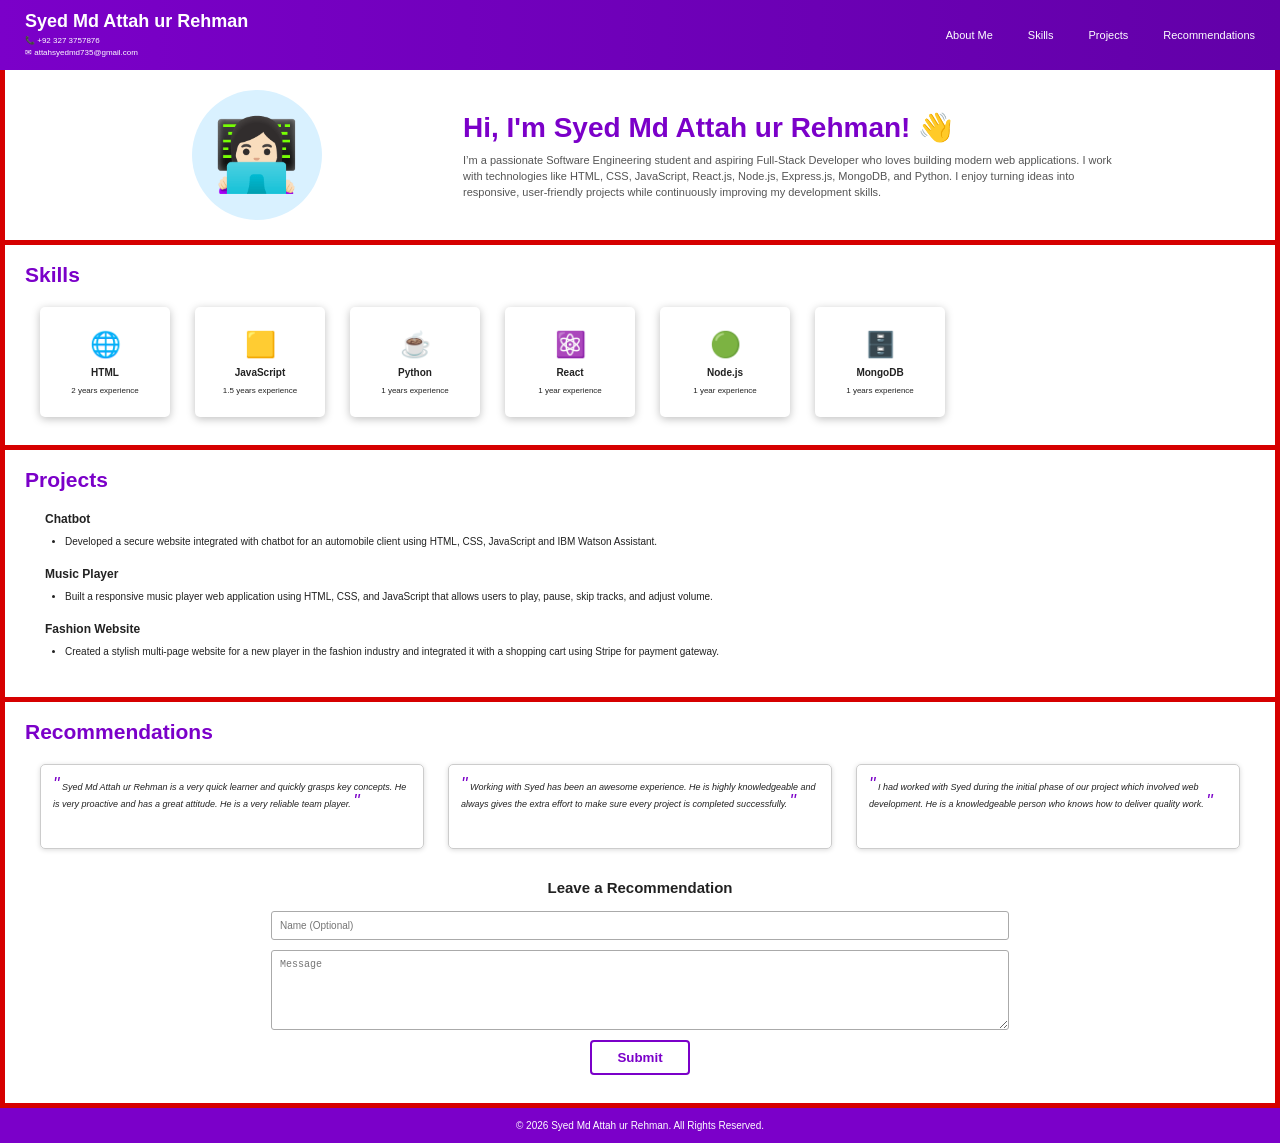
<file: JS Practices/My_Portfolio/index.html>
<!DOCTYPE html>
<html lang="en">

<head>
    <meta charset="UTF-8">
    <meta name="viewport" content="width=device-width, initial-scale=1.0">

    <title>Syed Md Attah ur Rehman | Portfolio</title>

    <link rel="stylesheet" href="style.css">
</head>

<body>

    <!-- ================= HEADER ================= -->

    <header class="header">

        <div class="profile">
            <div class="profile-info">
                <h3>Syed Md Attah ur Rehman</h3>
                <p>📞 +92 327 3757876</p>
                <p>✉ attahsyedmd735@gmail.com</p>
            </div>
        </div>

        <nav class="navbar">
            <a href="#about">About Me</a>
            <a href="#skills">Skills</a>
            <a href="#projects">Projects</a>
            <a href="#recommendations">Recommendations</a>
        </nav>

    </header>


    <!-- ================= ABOUT / HERO ================= -->

    <section id="about" class="hero">

        <div class="hero-image">
            <div class="avatar">
                👩🏻‍💻
            </div>
        </div>

        <div class="hero-content">

            <h1>
                Hi, I'm Syed Md Attah ur Rehman! 👋
            </h1>

            <p>
               I’m a passionate Software Engineering student and aspiring Full-Stack Developer who loves building modern web applications.
               I work with technologies like HTML, CSS, JavaScript, React.js, Node.js, Express.js, MongoDB, and Python.
               I enjoy turning ideas into responsive, user-friendly projects while continuously improving my development skills.

            </p>

        </div>

    </section>


    <!-- ================= SKILLS ================= -->

    <section id="skills" class="section">

        <h2>Skills</h2>

        <div class="skills-container">

            <div class="skill-card">
                <div class="skill-icon">🌐</div>
                <h4>HTML</h4>
                <p>2 years experience</p>
            </div>

            <div class="skill-card">
                <div class="skill-icon">🟨</div>
                <h4>JavaScript</h4>
                <p>1.5 years experience</p>
            </div>

            <div class="skill-card">
                <div class="skill-icon">☕</div>
                <h4>Python</h4>
                <p>1 years experience</p>
            </div>

            <div class="skill-card">
                <div class="skill-icon">⚛️</div>
                <h4>React</h4>
                <p>1 year experience</p>
            </div>

            <div class="skill-card">
                <div class="skill-icon">🟢</div>
                <h4>Node.js</h4>
                <p>1 year experience</p>
            </div>

            <div class="skill-card">
                <div class="skill-icon">🗄️</div>
                <h4>MongoDB</h4>
                <p>1 years experience</p>
            </div>

        </div>

    </section>


    <!-- ================= PROJECTS ================= -->

    <section id="projects" class="section projects-section">

        <h2>Projects</h2>

        <div class="project">

            <h3>Chatbot</h3>

            <ul>
                <li>
                    Developed a secure website integrated with chatbot
                    for an automobile client using HTML, CSS, JavaScript
                    and IBM Watson Assistant.
                </li>
            </ul>

        </div>


        <div class="project">

            <h3>Music Player</h3>

            <ul>
                <li>
                    Built a responsive music player web application
                    using HTML, CSS, and JavaScript that allows users
                    to play, pause, skip tracks, and adjust volume.

                </li>
            </ul>

        </div>


        <div class="project">

            <h3>Fashion Website</h3>

            <ul>
                <li>
                    Created a stylish multi-page website for a new player
                    in the fashion industry and integrated it with a
                    shopping cart using Stripe for payment gateway.
                </li>
            </ul>

        </div>

    </section>


    <!-- ================= RECOMMENDATIONS ================= -->

    <section id="recommendations" class="section">

        <h2>Recommendations</h2>

        <div class="recommendation-container">

            <div class="recommendation">
                <span>"</span>
                Syed Md Attah ur Rehman is a very quick learner and quickly
                grasps key concepts. He is very proactive
                and has a great attitude. He is a very
                reliable team player.
                <span>"</span>
            </div>

            <div class="recommendation">
                <span>"</span>
                Working with Syed has been an awesome
                experience. He is highly knowledgeable
                and always gives the extra effort to make
                sure every project is completed successfully.
                <span>"</span>
            </div>

            <div class="recommendation">
                <span>"</span>
                I had worked with Syed during the initial
                phase of our project which involved web
                development. He is a knowledgeable
                person who knows how to deliver quality
                work.
                <span>"</span>
            </div>

        </div>


        <!-- ================= FORM ================= -->

        <div class="recommendation-form">

            <h3>Leave a Recommendation</h3>

            <form id="recommendationForm">

                <input
                    type="text"
                    id="name"
                    placeholder="Name (Optional)"
                >

                <textarea
                    id="message"
                    placeholder="Message"
                    required
                ></textarea>

                <button type="submit">
                    Submit
                </button>

            </form>

        </div>

    </section>


    <!-- ================= FOOTER ================= -->

    <footer>
        <p>© 2026 Syed Md Attah ur Rehman. All Rights Reserved.</p>
    </footer>


    <script src="script.js"></script>

</body>

</html>
</file>
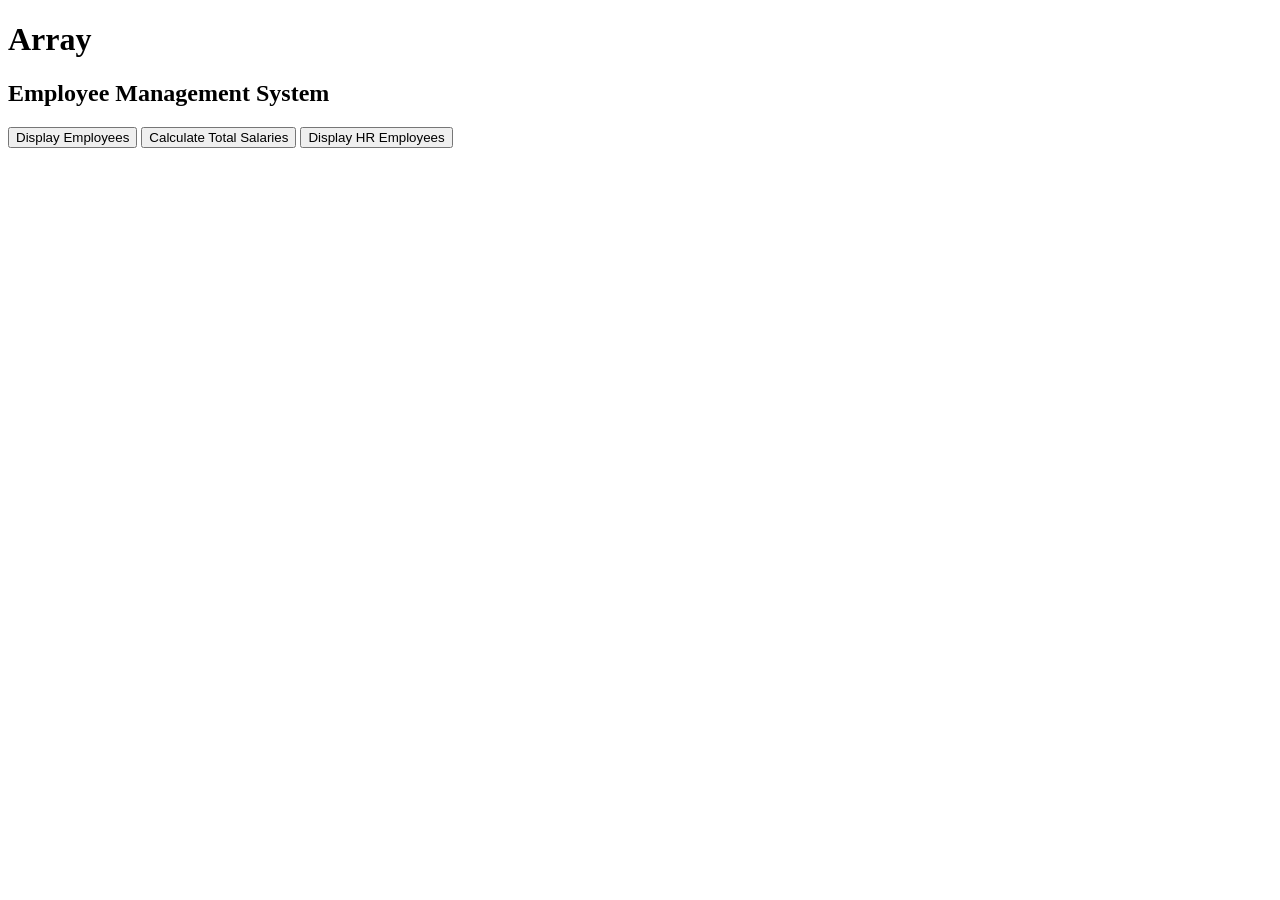
<file: JS Practices/array.html>
<!DOCTYPE html>
<html lang="en">
<head>
    <meta charset="UTF-8">
    <meta name="viewport" content="width=device-width, initial-scale=1.0">
    <title>Array</title>
</head>
<body>
    <h1>Array</h1>
    <h2>Employee Management System</h2>

  <div>
    <button onclick="displayEmployees()">Display Employees</button>
    <button onclick="calculateTotalSalaries()">Calculate Total Salaries</button>
    <button onclick="displayHREmployees()">Display HR Employees</button>
  </div>

 <div id="employeesDetails"></div>


    <script>
        const employees = [
      { id: 1, name: 'John Doe', age: 30, department: 'IT', salary: 50000 },
      { id: 2, name: 'Alice Smith', age: 28, department: 'HR', salary: 45000 },
      { id: 3, name: 'Bob Johnson', age: 35, department: 'Finance', salary: 60000 },
      //... More employee records can be added here
    ];

    // Function to display all employees
function displayEmployees() {
    const totalEmployees = employees
        .map(employee => `<p>${employee.id}: ${employee.name} - ${employee.department} - ${employee.salary}</p>`)
        .join('');
    document.getElementById('employeesDetails').innerHTML = totalEmployees;
}

function calculateTotalSalaries() {
      const totalSalaries = employees.reduce((acc, employee) => acc + employee.salary, 0);
      alert(`Total Salaries: ${totalSalaries}`);
    }

    function displayHREmployees() {
     const hrEmployees = employees.filter(employee => employee.department === 'HR');
      const hrEmployeesDisplay = hrEmployees.map((employee, index) => `<p>${employee.id}: ${employee.name}: ${employee.name} - ${employee.department} - ${employee.salary}</p>`).join('');
      document.getElementById('employeesDetails').innerHTML = hrEmployeesDisplay;
}


    </script>
</body>
</html>
</file>
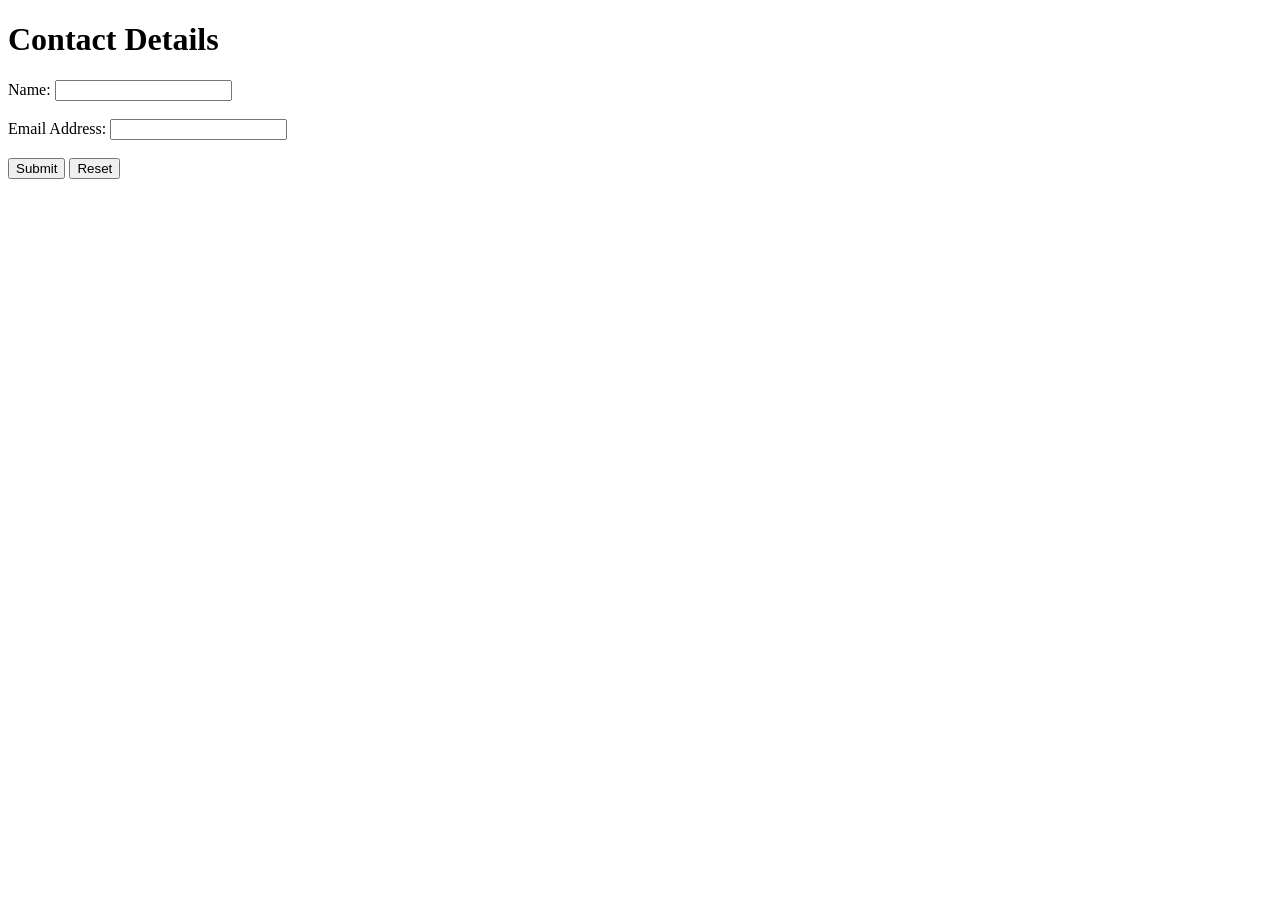
<file: JS Practices/form_validation.html>
<!DOCTYPE html>
<html lang="en">
<head>
    <script type="application/javascript">
        function checkdata() {
            var username = document.getElementById("name");
            var email_address = document.getElementById("email");
           
             if (username.value == "") {
                alert("please enter your name");
                username.focus();
                return false;
            }
            if (email_address.value == "") {
                alert("please enter your email address");
                email_address.focus();
                return false;
            }
            return true;
        }
    </script>
    <title>Contact Details</title>
</head>

<body>
    <h1>Contact Details</h1>
   <form id="form1" onsubmit="return checkdata()">
            <label for="name">Name:</label>
            <input type="text" id="name" name="name">
            <br><br>
            <label for="email">Email Address:</label>
            <input type="text" id="email" name="email">
            <br><br>
            <input type="submit" value="Submit">
            <input type="reset" value="Reset">
        </form>
</body>
</html>
</file>
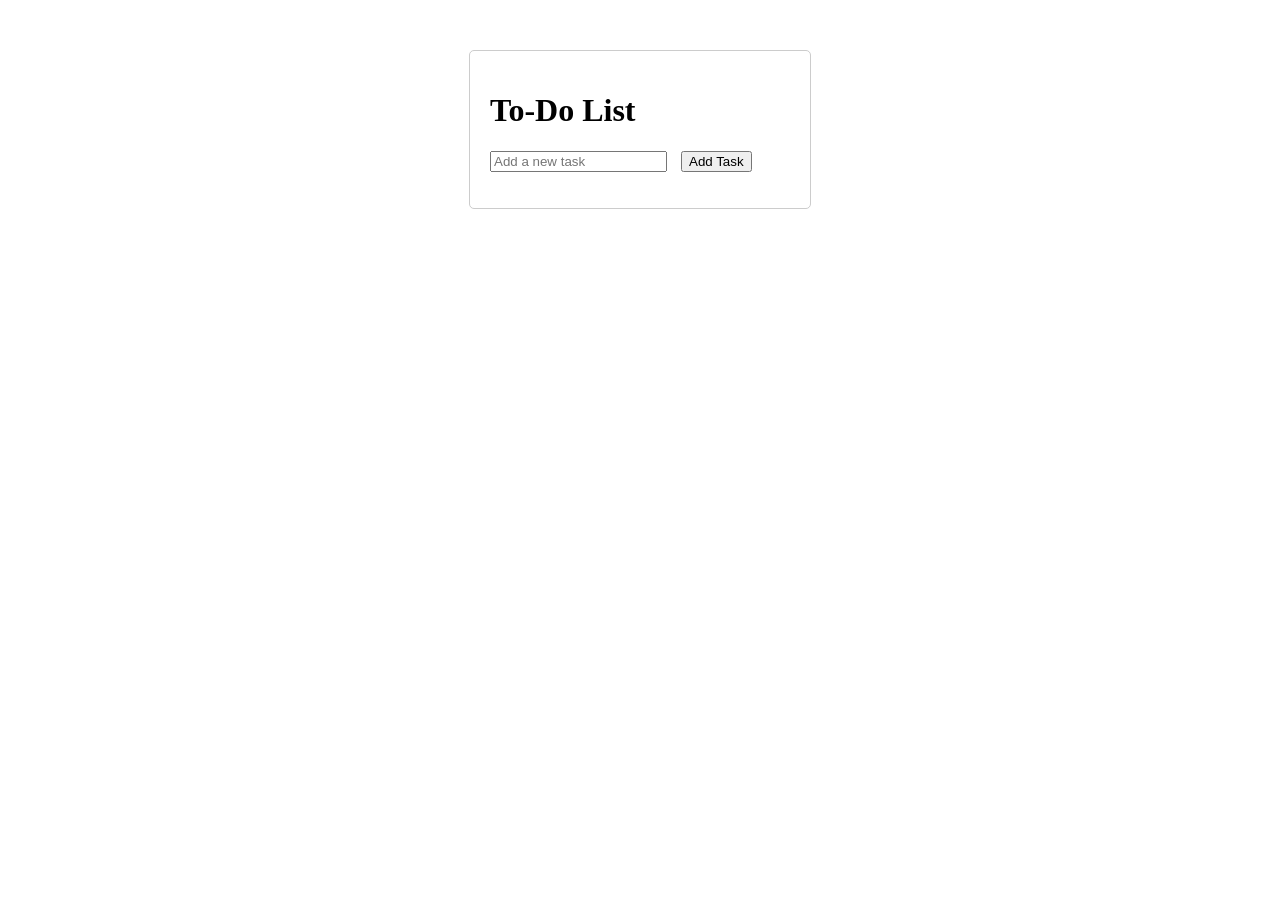
<file: JS Practices/todo_list_app.html>
<!DOCTYPE html>
<html lang="en">
<head>
    <meta charset="UTF-8">
    <meta name="viewport" content="width=device-width, initial-scale=1.0">
    <title>To-Do List</title>
    <style>
        /* Styles the main container of the to-do list */
        .todo-container {
            width: 300px;
            margin: 50px auto;
            padding: 20px;
            border: 1px solid #ccc;
            border-radius: 5px;
        }
        
        /* Removes default list styling for the to-do list */
        .todo-list {
            list-style-type: none;
            padding: 0;
        }

        /* Styles each list item in the to-do list */
        li {
            margin: 10px 0;
            display: flex;
            justify-content: space-between;
            align-items: center;
        }

        /* Adds spacing for buttons in list items */
        button {
            margin-left: 10px;
        }
    </style>
    <script>
    // Function to add a task
function addTask() {
    const input = document.getElementById("taskInput");
    const taskText = input.value.trim();

    if (taskText !== "") {
        const ul = document.getElementById("todoList");

        // Create new list item
        const li = document.createElement("li");

        // Create task text element
        const span = document.createElement("span");
        span.textContent = taskText;

        // Create edit button
        const editButton = document.createElement("button");
        editButton.textContent = "Edit";
        editButton.onclick = () => editTask(span);

        // Create remove button
        const removeButton = document.createElement("button");
        removeButton.textContent = "Delete";
        removeButton.onclick = () => removeTask(li);

        // Append buttons and text to the list item
        li.appendChild(span);
        li.appendChild(editButton);
        li.appendChild(removeButton);

        // Append list item to the list
        ul.appendChild(li);

        // Clear the input field
        input.value = "";
    }
    else {
            alert("Please enter a valid task.");
        }
        // Function to edit an existing task
function editTask(span) {
    // Prompt the user to enter a new task description
    const newTask = prompt("Edit your task:", span.textContent);
    
    // Update the task only if the input is not null or empty
    if (newTask !== null && newTask.trim() !== "") {
        span.textContent = newTask.trim(); // Set the new task text
    }
}

// Function to remove a task from the to-do list
function removeTask(task){
    const ul = document.getElementById("todoList"); // Get the list container
    ul.removeChild(task); // Remove the specified task element
}


}




    
</script>
</head>
<body>

<div class="todo-container">
    <h1>To-Do List</h1>
    
    <input type="text" id="taskInput" placeholder="Add a new task">
    
    <button class="add-btn" onclick="addTask()">Add Task</button>
    
    <ul class="todo-list" id="todoList"></ul>
</div>
</body>
</html>
</file>
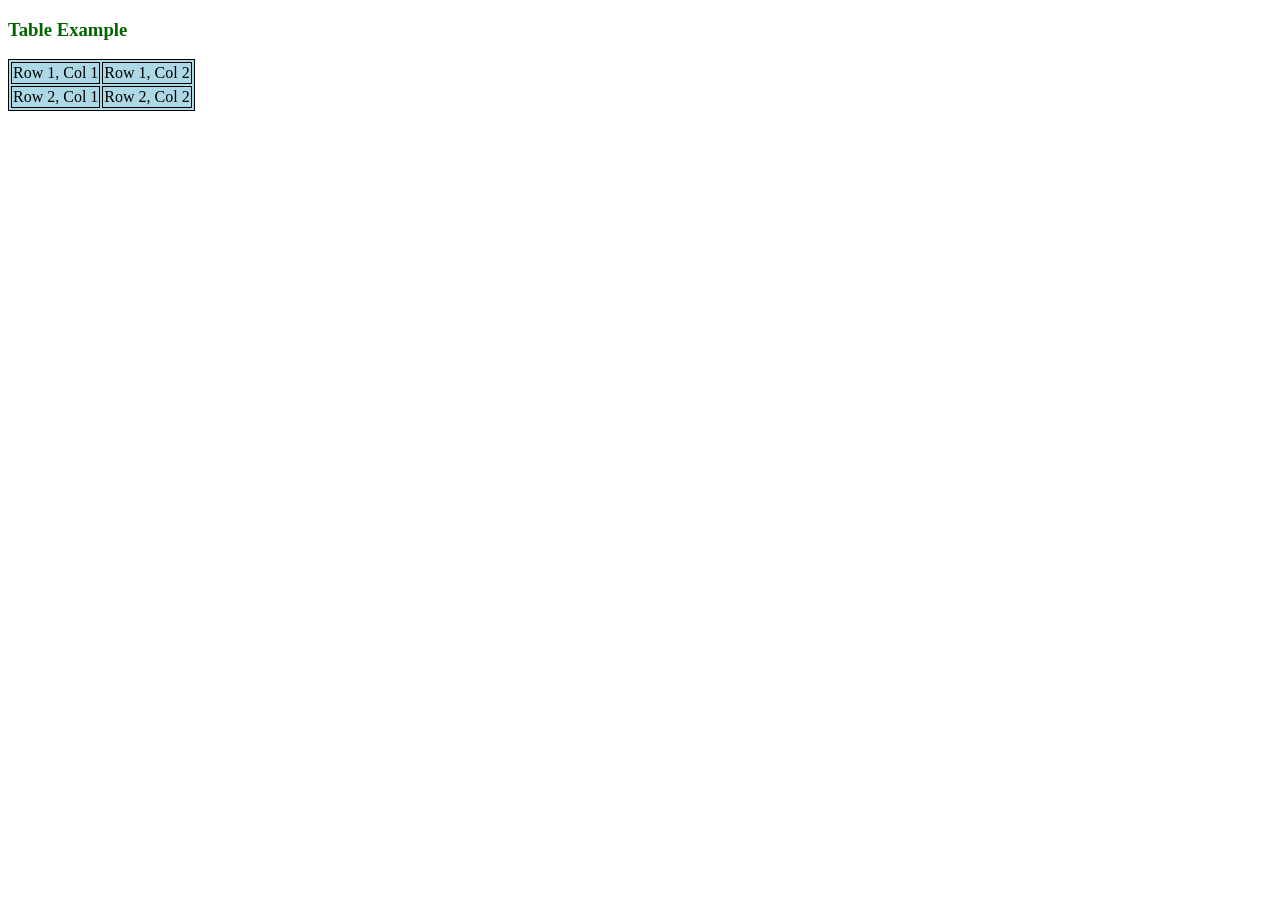
<file: Practice Code/external-csss.html>
<!DOCTYPE html>
<html lang="en">
<head>
    <meta charset="UTF-8">
    <meta name="viewport" content="width=device-width, initial-scale=1.0">
    <title>External CSS Example</title>
    <link rel="stylesheet" href="styles.css">
</head>
<body>
    <h3>Table Example</h3>
    <table>
        <tr>
            <td>Row 1, Col 1</td>
            <td>Row 1, Col 2</td>
        </tr>
        <tr>
            <td>Row 2, Col 1</td>
            <td>Row 2, Col 2</td>
        </tr>
    </table>
</body>
</html>
</file>
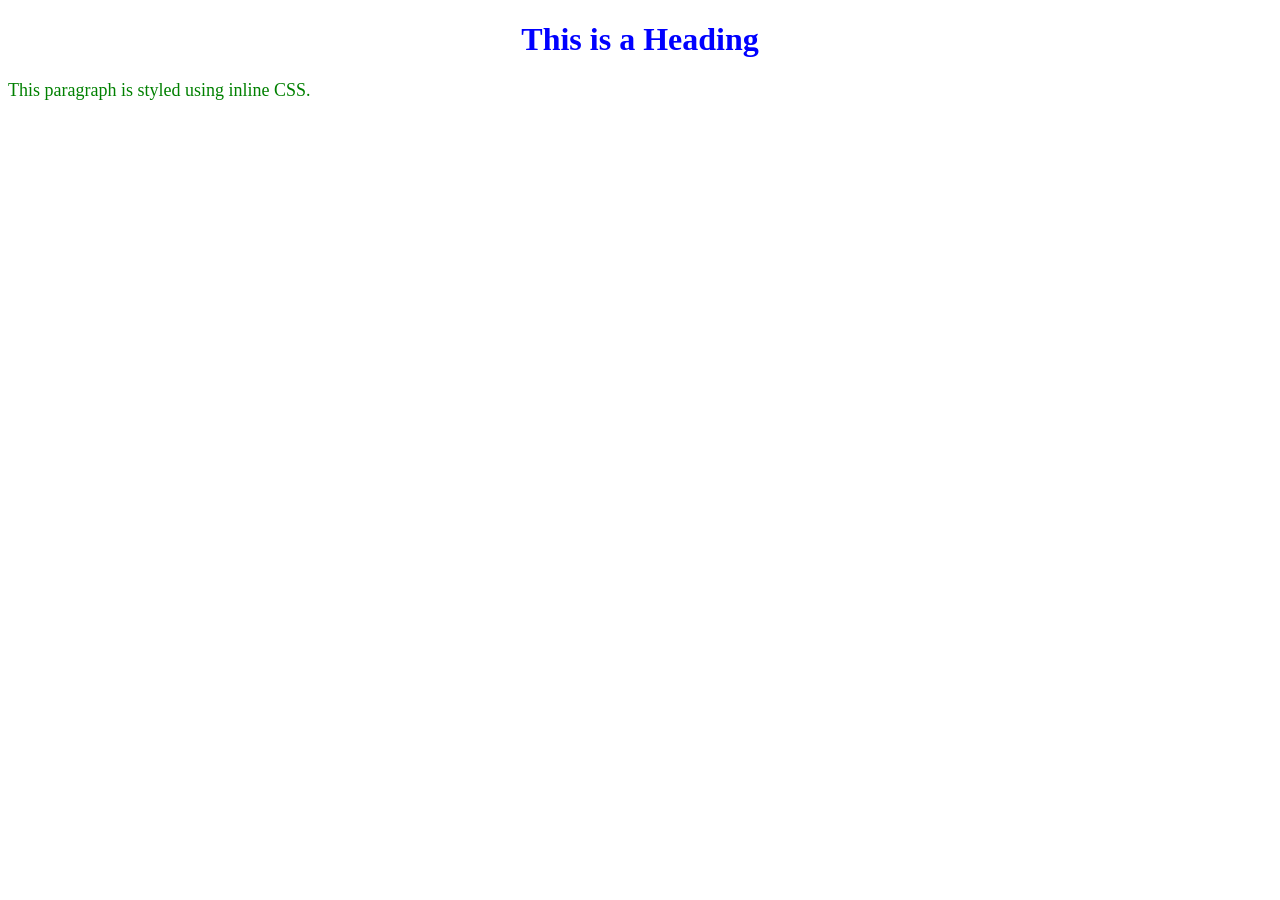
<file: Practice Code/inline-css.html>
<!DOCTYPE html>
<html lang="en">
<head>
    <meta charset="UTF-8">
    <meta name="viewport" content="width=device-width, initial-scale=1.0">
    <title>Inline CSS Example</title>
</head>
<body>
    <h1 style="color: blue; text-align: center;">This is a Heading</h1>
    <p style="font-size: 18px; color: green;">This paragraph is styled using inline CSS.</p>
</body>
</html>
</file>
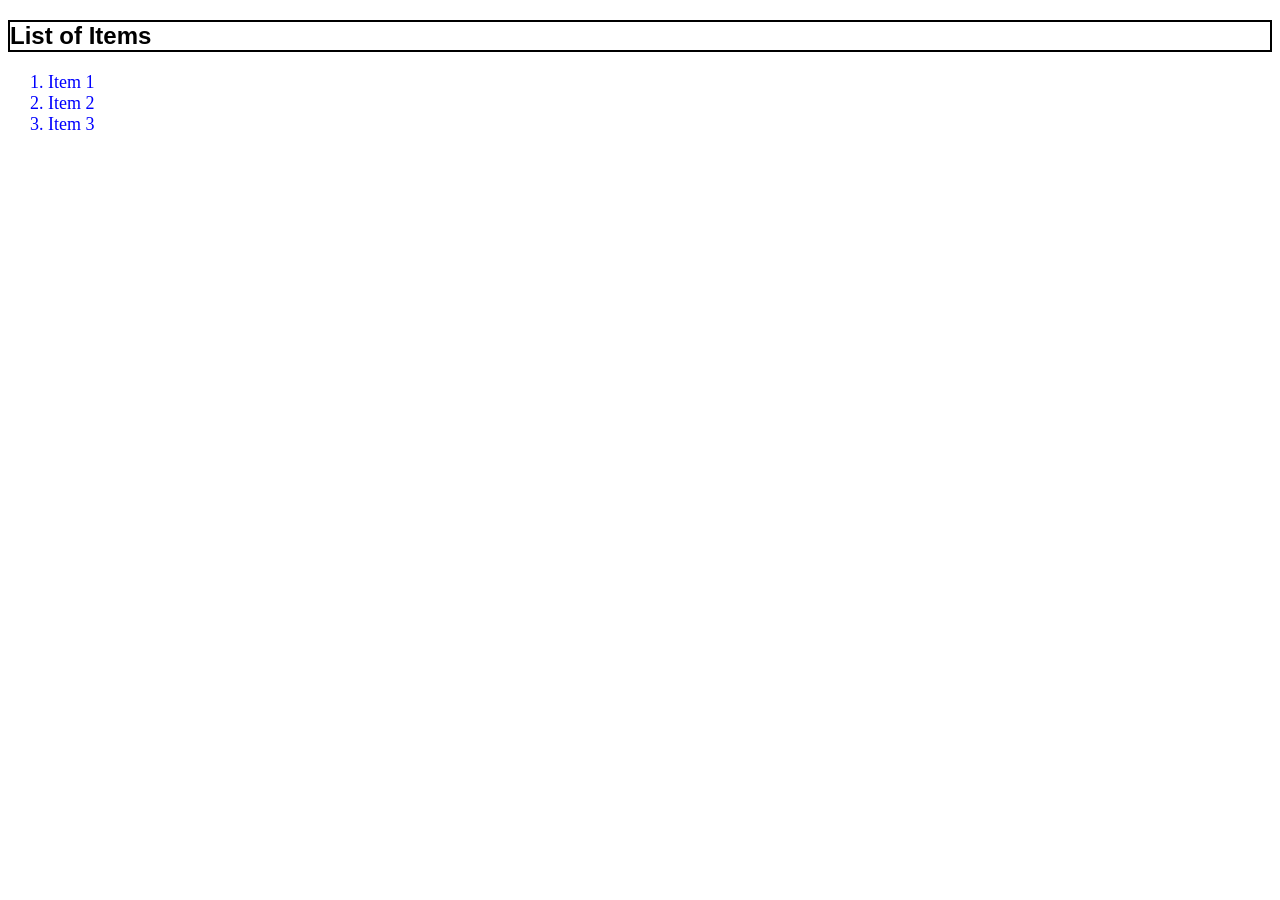
<file: Practice Code/internal-css.html>
<!DOCTYPE html>
<html lang="en">
<head>
    <meta charset="UTF-8">
    <meta name="viewport" content="width=device-width, initial-scale=1.0">
    <title>Internal CSS Example</title>
    <style>
        h2 {
            font-family: Verdana, sans-serif;
            border: 2px solid;
        }
        ol li {
            font-size: 18px;
            color: blue;
        }
    </style>
</head>
<body>
    <h2>List of Items</h2>
    <ol>
        <li>Item 1</li>
        <li>Item 2</li>
        <li>Item 3</li>
    </ol>
</body>
</html>
</file>
<file: JS Practices/My_Portfolio/style.css>
/* ================= GENERAL ================= */

* {
    margin: 0;
    padding: 0;
    box-sizing: border-box;
}

html {
    scroll-behavior: smooth;
}

body {
    font-family: Arial, Helvetica, sans-serif;
    background-color: white;
    color: #222;
}


/* ================= HEADER ================= */

.header {
    height: 70px;
    background: linear-gradient(90deg, #7b00c9, #6200a8);
    color: white;

    display: flex;
    justify-content: space-between;
    align-items: center;

    padding: 0 25px;
}

.profile h3 {
    font-size: 18px;
    margin-bottom: 3px;
}

.profile p {
    font-size: 8px;
    line-height: 12px;
}

.navbar {
    display: flex;
    gap: 35px;
}

.navbar a {
    color: white;
    text-decoration: none;
    font-size: 11px;

    transition: 0.3s;
}

.navbar a:hover {
    color: #ffcc00;
}


/* ================= HERO ================= */

.hero {
    width: 100%;
    min-height: 170px;

    display: flex;
    align-items: center;

    border: 5px solid #d60000;
    border-top: none;

    padding: 20px 45px;
}

.hero-image {
    width: 35%;
    display: flex;
    justify-content: center;
}

.avatar {
    width: 130px;
    height: 130px;

    border-radius: 50%;

    background: #d9f1ff;

    display: flex;
    align-items: center;
    justify-content: center;

    font-size: 70px;
}

.hero-content {
    width: 65%;
}

.hero-content h1 {
    color: #7b00c9;
    font-size: 28px;
    margin-bottom: 8px;
}

.hero-content p {
    max-width: 650px;
    font-size: 11px;
    line-height: 16px;
    color: #555;
}


/* ================= SECTION ================= */

.section {
    border-left: 5px solid #d60000;
    border-right: 5px solid #d60000;
    border-bottom: 5px solid #d60000;

    padding: 18px 20px;
}

.section h2 {
    color: #7b00c9;
    font-size: 21px;
    margin-bottom: 20px;
}


/* ================= SKILLS ================= */

.skills-container {
    display: flex;
    flex-wrap: wrap;
    gap: 25px;

    padding: 0 15px 10px;
}

.skill-card {
    width: 130px;
    height: 110px;

    border-radius: 5px;

    box-shadow: 0 2px 8px rgba(0, 0, 0, 0.25);

    display: flex;
    flex-direction: column;
    align-items: center;
    justify-content: center;

    text-align: center;
}

.skill-icon {
    font-size: 25px;
    margin-bottom: 8px;
}

.skill-card h4 {
    font-size: 10px;
    margin-bottom: 8px;
}

.skill-card p {
    font-size: 8px;
}


/* ================= PROJECTS ================= */

.projects-section {
    padding-bottom: 20px;
}

.project {
    margin-left: 20px;
    margin-bottom: 18px;
}

.project h3 {
    font-size: 12px;
    margin-bottom: 8px;
}

.project ul {
    padding-left: 20px;
}

.project li {
    font-size: 10px;
    line-height: 15px;
}


/* ================= RECOMMENDATIONS ================= */

.recommendation-container {
    display: flex;
    justify-content: space-between;

    gap: 20px;

    padding: 0 15px;
}

.recommendation {
    width: 32%;

    min-height: 85px;

    border: 1px solid #ccc;
    border-radius: 5px;

    box-shadow: 0 1px 5px rgba(0, 0, 0, 0.15);

    padding: 12px;

    font-size: 9px;
    line-height: 14px;

    font-style: italic;
}

.recommendation span {
    color: #7b00c9;
    font-size: 18px;
}


/* ================= FORM ================= */

.recommendation-form {
    width: 60%;
    margin: 30px auto 10px;

    text-align: center;
}

.recommendation-form h3 {
    font-size: 15px;
    margin-bottom: 15px;
}

#recommendationForm {
    display: flex;
    flex-direction: column;
    gap: 10px;
}

#recommendationForm input,
#recommendationForm textarea {
    width: 100%;

    padding: 8px;

    border: 1px solid #aaa;
    border-radius: 3px;

    font-size: 10px;
}

#recommendationForm textarea {
    height: 80px;
    resize: vertical;
}

#recommendationForm button {
    width: 100px;

    margin: auto;

    padding: 8px 15px;

    border: 2px solid #7b00c9;
    background-color: white;

    color: #7b00c9;

    border-radius: 4px;

    cursor: pointer;

    font-weight: bold;

    transition: 0.3s;
}

#recommendationForm button:hover {
    background-color: #7b00c9;
    color: white;
}


/* ================= FOOTER ================= */

footer {
    background: #7b00c9;
    color: white;

    text-align: center;

    padding: 12px;

    font-size: 10px;
}


/* ================= RESPONSIVE ================= */

@media (max-width: 768px) {

    .header {
        height: auto;

        flex-direction: column;

        gap: 15px;

        padding: 15px;
    }

    .navbar {
        gap: 15px;

        flex-wrap: wrap;

        justify-content: center;
    }

    .hero {
        flex-direction: column;

        text-align: center;

        padding: 30px 20px;
    }

    .hero-image,
    .hero-content {
        width: 100%;
    }

    .hero-content {
        margin-top: 20px;
    }

    .hero-content h1 {
        font-size: 23px;
    }

    .skills-container {
        justify-content: center;
    }

    .recommendation-container {
        flex-direction: column;
    }

    .recommendation {
        width: 100%;
    }

    .recommendation-form {
        width: 90%;
    }
}
</file>
<file: Practice Code/styles.css>
h3 {
    color: darkgreen;
    text-align: left;
}
table {
    border: 1px solid black;
    background-color: lightblue;
}
td {
    border: 1px solid black;
}
</file>
